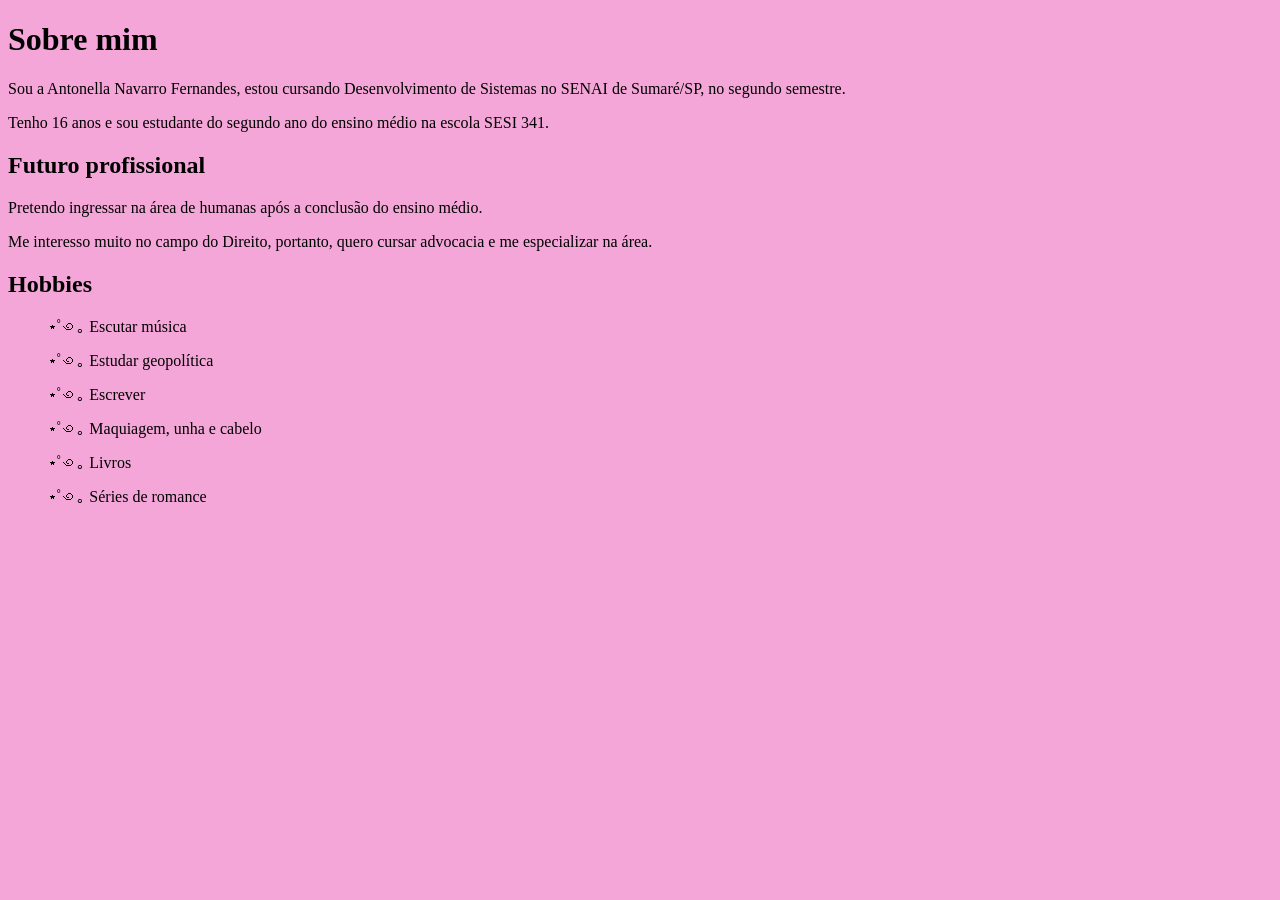
<file: S1_AT3_R1_LIMA/apresentação.html>
<!DOCTYPE html>
<html lang="pt-br">
    <head>
    <meta charset="UTF-8"/>
    <meta name="viewport" content="width=device-width, initial-scale=1.0"/> 
    <meta name="description" content="Olá mundo sem maldição!"/>
    <title>Apresenação pessoal</title>
    </head>
    <body style="background-color: rgb(245, 166, 216);">
        <h1> Sobre mim </h1>
        <p>Sou a Antonella Navarro Fernandes, estou cursando Desenvolvimento de Sistemas no SENAI de Sumaré/SP, no segundo semestre. </p>
        <p>Tenho 16 anos e sou estudante do segundo ano do ensino médio na escola SESI 341. </p>
        <section>
        <h2>Futuro profissional</h2>
        <p> Pretendo ingressar na área de humanas após a conclusão do ensino médio. </p>
        <p> Me interesso muito no campo do Direito, portanto, quero cursar advocacia e me especializar na área. </p>
        <h2>Hobbies</h2>
        <ul>
        <p> ⋆˚꩜｡ Escutar música </p>
        <p> ⋆˚꩜｡ Estudar geopolítica </p>
        <p> ⋆˚꩜｡ Escrever </p>
        <p> ⋆˚꩜｡ Maquiagem, unha e cabelo </p>
        <p> ⋆˚꩜｡ Livros </p>
        <p> ⋆˚꩜｡ Séries de romance </p>
        <p>  </p>
        </ul>
        </section>
    </body>
</html>
<!--Os elementos escolhidos representam boas práticas em semânticas pois são de fácil entendimento, relacionam-se em uma ordem lógica e são visualmente agradáveis.-->
</file>
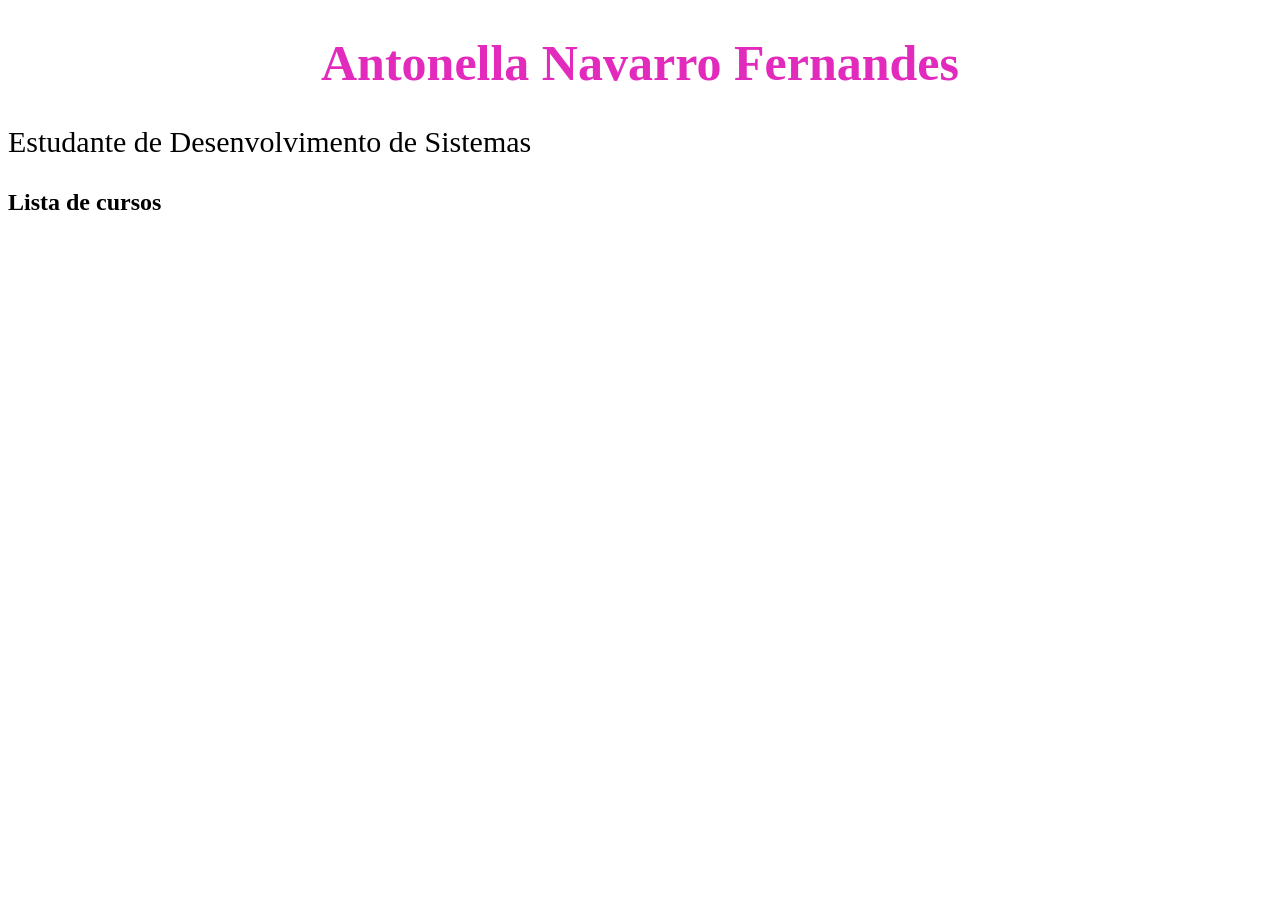
<file: S1_AT3_R1_LIMA/CSSInLine.html>
<!DOCTYPE html>
<html lang="pt-br">
<head>
    <meta charset="UTF-8">
    <meta name="viewport" content="width=device-width, initial-scale=1.0">
    <title>CSS_InLine</title>
</head>

<body>
    <h1 style="color: rgb(226, 43, 189); text-align: center; font-size: 50px;">Antonella Navarro Fernandes</h1>
    <p style="font-size: 30px;">Estudante de Desenvolvimento de Sistemas</p>
    <h2>Lista de cursos</h2>

</body>
</html>
</file>
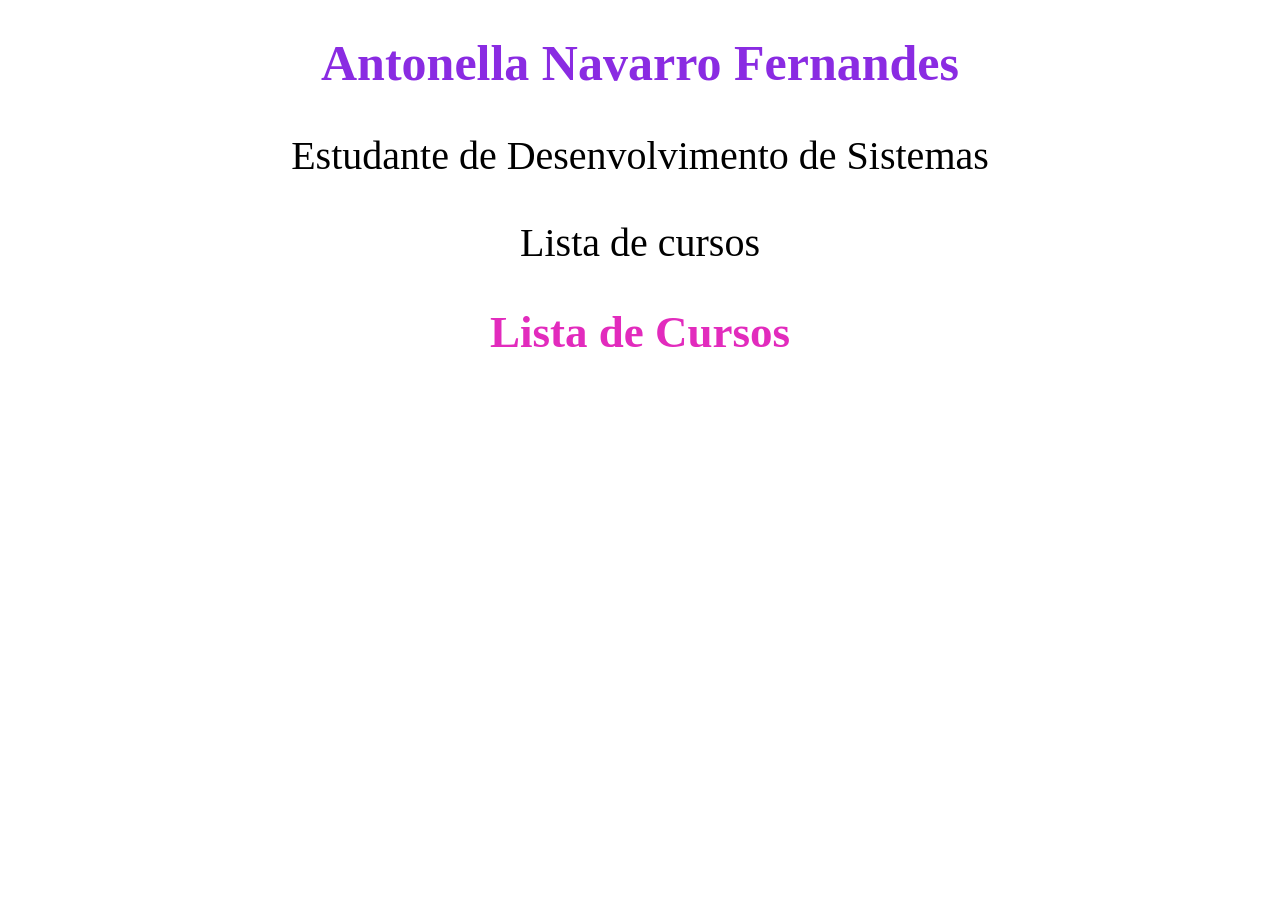
<file: S1_AT3_R1_LIMA/CSSInterno.html>
<!DOCTYPE html>
<html lang="pt-br">
<head>
    <meta charset="UTF-8">
    <meta name="viewport" content="width=device-width, initial-scale=1.0">
    <meta http-equiv="X-UA-Compatible" content="ie=edge";>
    <title>CSS_InLine</title>
        <!--Declaração do CSS Interno-->
    <style>
        H1{
            color: blueviolet;
            text-align: center;
            font-size: 50px;
        }
        H2{
            color: rgb(226, 43, 189);
            text-align: center;
            font-size: 60px;
        }
        P{
            font-size: 40px;
            text-align: center;
        }

        .fonte{
            color: rgb(226, 43, 189);
            text-align: center;
            font-size: 45px;
        }
    </style>

<body>
    <h1>Antonella Navarro Fernandes</h1>
    <p>Estudante de Desenvolvimento de Sistemas</p>
    <p>Lista de cursos</p>
    <h2 class="fonte">Lista de Cursos</h2>

</body>
</html>
</file>
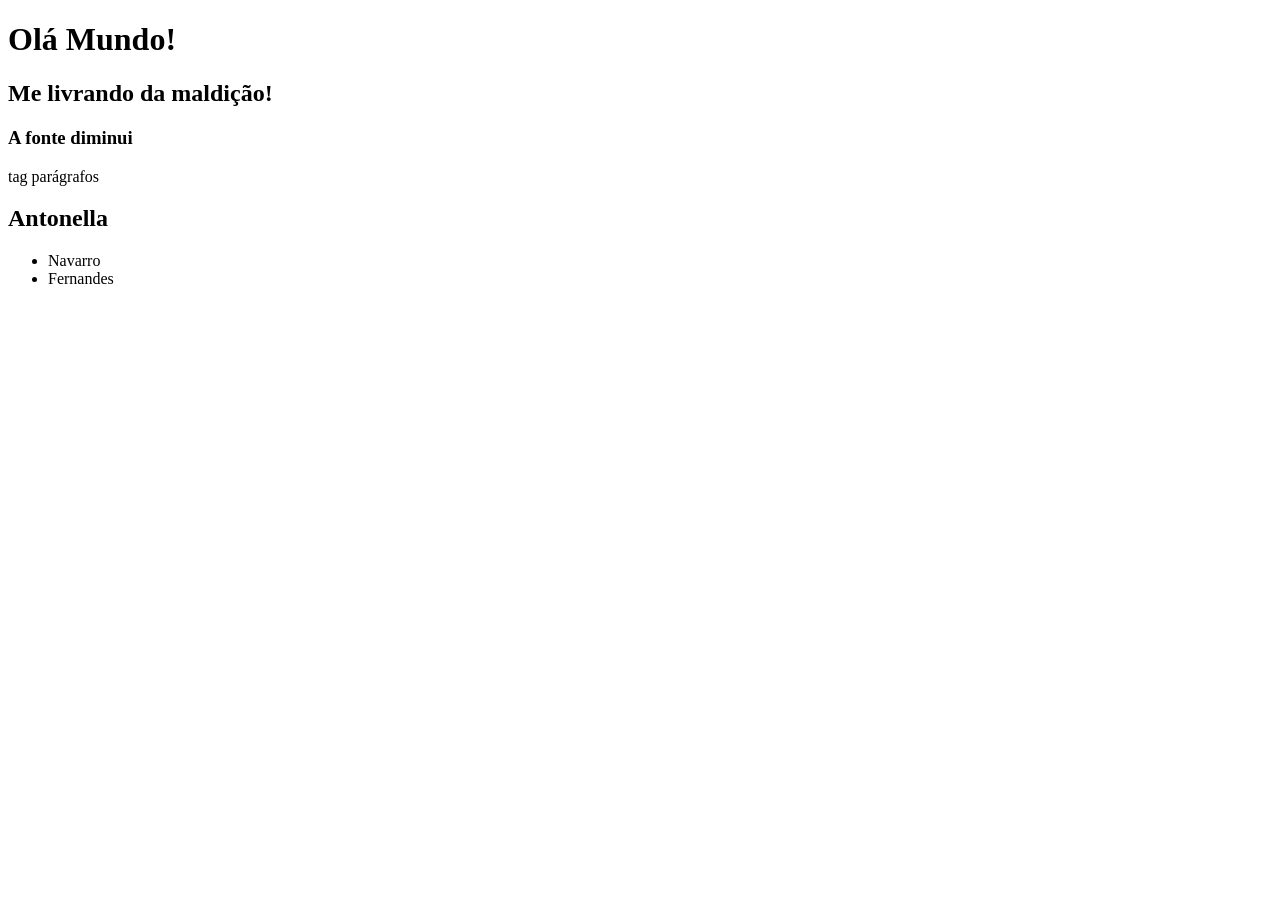
<file: S1_AT3_R1_LIMA/maldição.html>
<!DOCTYPE html>
<html lang="pt-br">
    <head>
    <meta charset="UTF-8"/>
    <meta name="viewport" content="width=device-width, initial-scale=1.0"/> 
    <meta name="description" content="Olá mundo sem maldição!"/>
    <title>Olá Mundo!</title>
    </head>
    <body>
        <h1> Olá Mundo! </h1>
        <h2> Me livrando da maldição! </h2>
        <h3> A fonte diminui </h3>
        <p>tag parágrafos</p>
        <section>
        <h2>Antonella</h2>
        <ul>
        <li>Navarro</li>
        <li>Fernandes</li>
        </ul>
        </section>
    </body>
</html>
</file>
